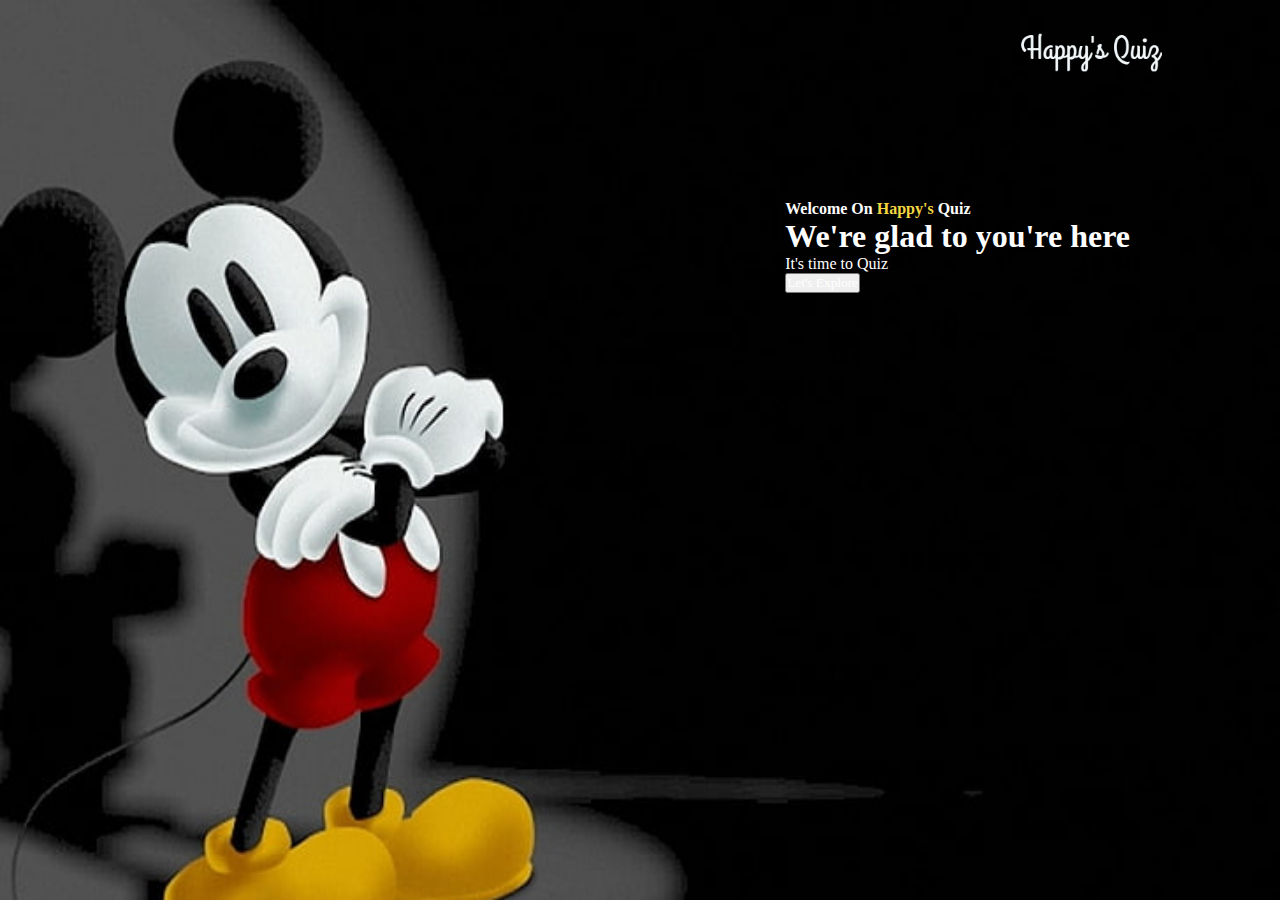
<file: index.html>
<!DOCTYPE html>

<html lang="en">
   <head>
    <meta charset="utf-8" />
    <meta name="viewport" content="width=device-width, initial-scale=1" />
    <link href="https://cdn.jsdelivr.net/npm/bootstrap@5.0.2/dist/css/bootstrap.min.css"
     rel="stylesheet" integrity="sha384-EVSTQN3/azprG1Anm3QDgpJLIm9Nao0Yz1ztcQTwFspd3yD65VohhpuuCOmLASjC" crossorigin="anonymous">
     <link rel="stylesheet" href="https://pro.fontawesome.com/releases/v5.10.0/css/all.css" 
     integrity="sha384-AYmEC3Yw5cVb3ZcuHtOA93w35dYTsvhLPVnYs9eStHfGJvOvKxVfELGroGkvsg+p" crossorigin="anonymous"/>
     <link rel="stylesheet" href="style.css">

   </head>
<body>
    <div class="top-section">
      <div class="top-section-img">
        <img src='img/jj.jpg' style="width: 100%; height: 100vh; background-attachment: fixed;">
      </div> 
      <div class=" top-section-text text mx-auto my-auto text-center">
       <h4 class="mx-3 my-3 text-center ">Welcome On<span style="color: #f5d742;"> Happy's </span> Quiz <span><i class="far fa-smile-plus fa-lg" style="color: #f5d742;"></i></span></h4>
       <h1 class="mx-3 my-3 text-center ">We're glad to you're here</h1>
       <p class="mx-3 my-3 text-center "> It's time to Quiz </p>
       <button type="button" class="btn btn-warning btn-lg mx-4 my-4"><a href="welcome.html">Let's Explore</a></button>
      </div>
      <div class="top-logo">
        <img src="img/logowhite.png" style="width: 100%; height: 5vh;">
      </div>
   </div>

<script src="https://cdn.jsdelivr.net/npm/bootstrap@5.0.2/dist/js/bootstrap.bundle.min.js"
integrity="sha384-MrcW6ZMFYlzcLA8Nl+NtUVF0sA7MsXsP1UyJoMp4YLEuNSfAP+JcXn/tWtIaxVXM" crossorigin="anonymous"></script>
</body>
</html>
</file>
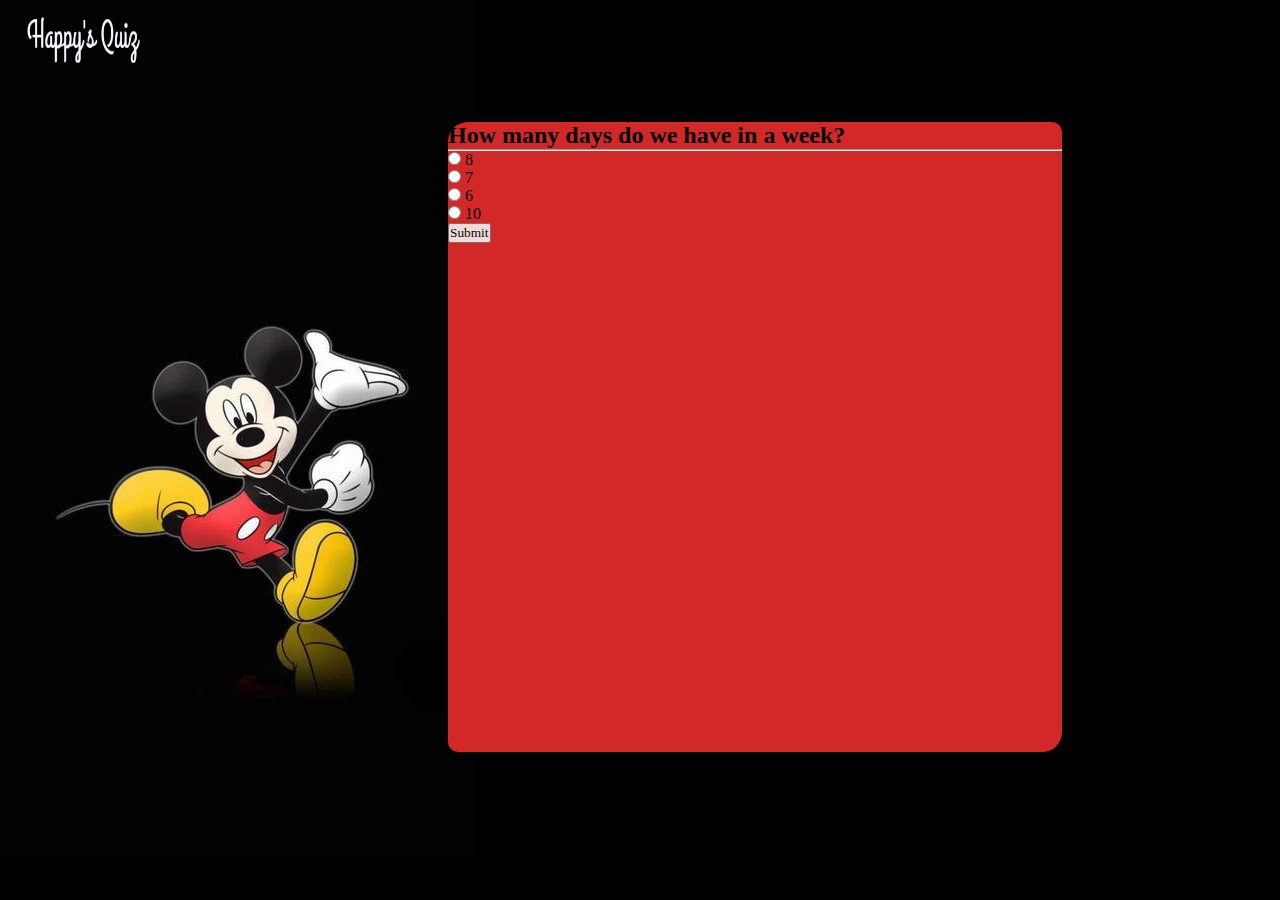
<file: quiz.html>
<!DOCTYPE html>

<html lang="en">
   <head>
    <meta charset="utf-8" />
    <meta name="viewport" content="width=device-width, initial-scale=1" />
    <link href="https://cdn.jsdelivr.net/npm/bootstrap@5.0.2/dist/css/bootstrap.min.css"
     rel="stylesheet" integrity="sha384-EVSTQN3/azprG1Anm3QDgpJLIm9Nao0Yz1ztcQTwFspd3yD65VohhpuuCOmLASjC" crossorigin="anonymous">
     <link rel="stylesheet" href="https://pro.fontawesome.com/releases/v5.10.0/css/all.css" 
     integrity="sha384-AYmEC3Yw5cVb3ZcuHtOA93w35dYTsvhLPVnYs9eStHfGJvOvKxVfELGroGkvsg+p" crossorigin="anonymous"/>
     <link rel="stylesheet" href="style.css">

   </head>
<body style="background-image: url('img/m1.jpg');  background-repeat: no-repeat; background-color: black;">
    <img src="img/logowhite.png" style="width: 11%; height: 6vh; margin-top: 1%; margin-left: 1%;">

    <div class="container quiz-section py-4 px-4" id="quiz">
        <div class="question-header">
            <h2 id="question" class="fw-bold">Question Text</h2>
            <hr>
            <ul class="list-unstyled py-3">
                <li class="list-item py-3">
                    <input type="radio" name="answer" id="a" class="answer">
                    <label for="a" id="a_text" class="mx-3 fw-bold">Answer</label>
                </li>
                <li class= "list-item py-3">
                    <input type="radio" name="answer" id="b" class="answer">
                    <label for="b" id="b_text" class="mx-3 fw-bold">Answer</label>
                </li>
                <li class="list-item py-3">
                    <input type="radio" name="answer" id="c" class="answer">
                    <label for="c" id="c_text" class="mx-3 fw-bold">Answer</label>
                </li>
                <li class="list-item py-3">
                    <input type="radio" name="answer" id="d" class="answer">
                    <label for="d" id="d_text" class="mx-3 fw-bold">Answer</label>
                </li>
                
            </ul>
            <button id="submit" class=" submit-btn btn btn-lg btn-dark py-2" type="submit">Submit</button>
        </div>
    </div>
  <script src="script.js" ></script>    
<script src="https://cdn.jsdelivr.net/npm/bootstrap@5.0.2/dist/js/bootstrap.bundle.min.js"
integrity="sha384-MrcW6ZMFYlzcLA8Nl+NtUVF0sA7MsXsP1UyJoMp4YLEuNSfAP+JcXn/tWtIaxVXM" crossorigin="anonymous"></script>
</body>
</html>
</file>
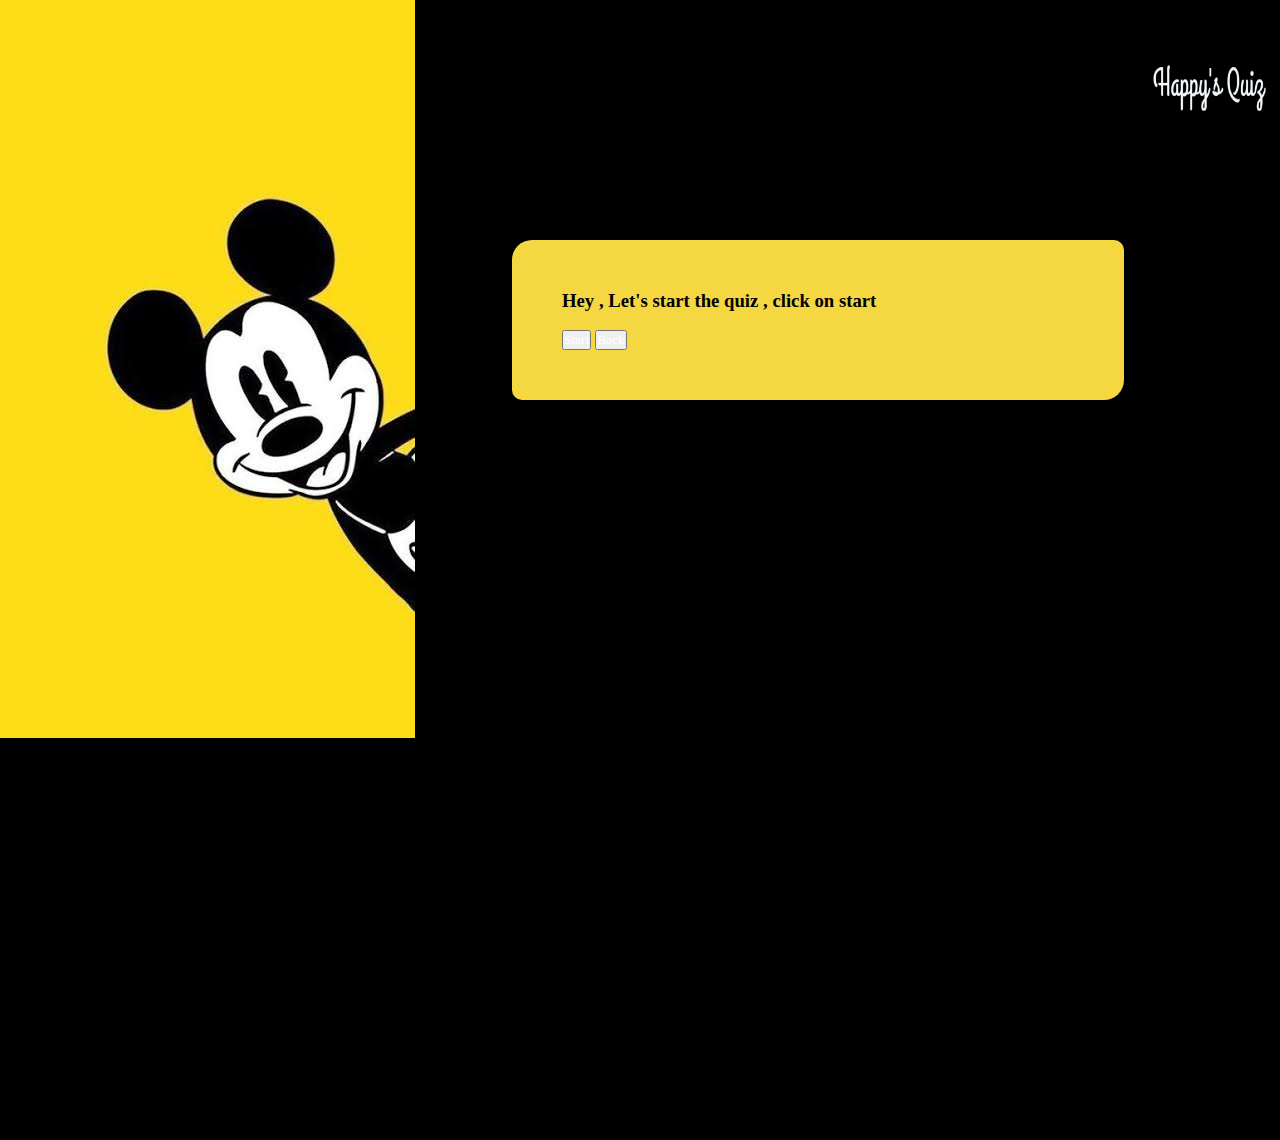
<file: welcome.html>
<!DOCTYPE html>

<html lang="en">
   <head>
    <meta charset="utf-8" />
    <meta name="viewport" content="width=device-width, initial-scale=1" />
    <link href="https://cdn.jsdelivr.net/npm/bootstrap@5.0.2/dist/css/bootstrap.min.css"
     rel="stylesheet" integrity="sha384-EVSTQN3/azprG1Anm3QDgpJLIm9Nao0Yz1ztcQTwFspd3yD65VohhpuuCOmLASjC" crossorigin="anonymous">
     <link rel="stylesheet" href="https://pro.fontawesome.com/releases/v5.10.0/css/all.css" 
     integrity="sha384-AYmEC3Yw5cVb3ZcuHtOA93w35dYTsvhLPVnYs9eStHfGJvOvKxVfELGroGkvsg+p" crossorigin="anonymous"/>
     <link rel="stylesheet" href="style.css">

   </head>
    <body style="background-image: url('img/d.jpeg'); background-repeat: no-repeat;height: 100vh; background-color:black;" >
        <img src="img/logowhite.png" style="width: 11%; height: 6vh; margin-top: -14%; float: right;">

    <div class="container welcome-section text-center py-4 px-4 ">
        <h3 class="py-3 fw-bold">Hey , Let's start the quiz , click on start </h3>
        <i class="fab fa-circle-notch fa-lg spinner-border" style="color:red"></i><br>
        <button type="button" class="py-2 btn btn-dark btn-lg mx-4 my-4"><a href="quiz.html">Start</a></button>
        <button type="button" class="py-2 btn btn-dark btn-lg mx-4 my-4"><a href="index.html">Back</a></button>

    </div>
<script src="https://cdn.jsdelivr.net/npm/bootstrap@5.0.2/dist/js/bootstrap.bundle.min.js"
integrity="sha384-MrcW6ZMFYlzcLA8Nl+NtUVF0sA7MsXsP1UyJoMp4YLEuNSfAP+JcXn/tWtIaxVXM" crossorigin="anonymous"></script>
</body>
</html>
</file>
<file: style.css>
*{
    padding: 0%;
    margin: 0;
    text-decoration: none;
    font-family: san-serif;

}

.top-section-text{
    position: absolute;
    top: 200px;
    right: 150px;
    color: white;
    font-family: san-serif;
}
.top-logo{
    position: absolute;
    top: 30px;
    right: 100px;
}
.top-section-text .btn {
    cursor: pointer;
}
.top-section-text .btn a{
    text-decoration: none;
    color: white;
}

.welcome-section{
  width: 40%;
  padding: 50px;
  box-shadow: 0 4px 8px 0 rgba(0, 0, 0, 0.2);
 background-color:#f5d742;
 border-radius: 20px 10px;
 margin-top: 240px;
 margin-left: 40%;
}
.welcome-section .btn {
    cursor: pointer;
}
.welcome-section .btn a{
    text-decoration: none;
    color: white;

}
.welcome-section .btn a:hover{
    opacity: 0.7;
}


.quiz-section{
    width: 48%;
    height: 70vh;
    background-color: rgb(211, 40, 40);
    border-radius: 20px 10px;
    margin-left: 35%;
    margin-top: 4%;


}
.submit-btn{
    opacity: 0.9;
    cursor: pointer;
}
.submit-btn:focus{
    background-color: #f5d742;
    color: black;
}
</file>
